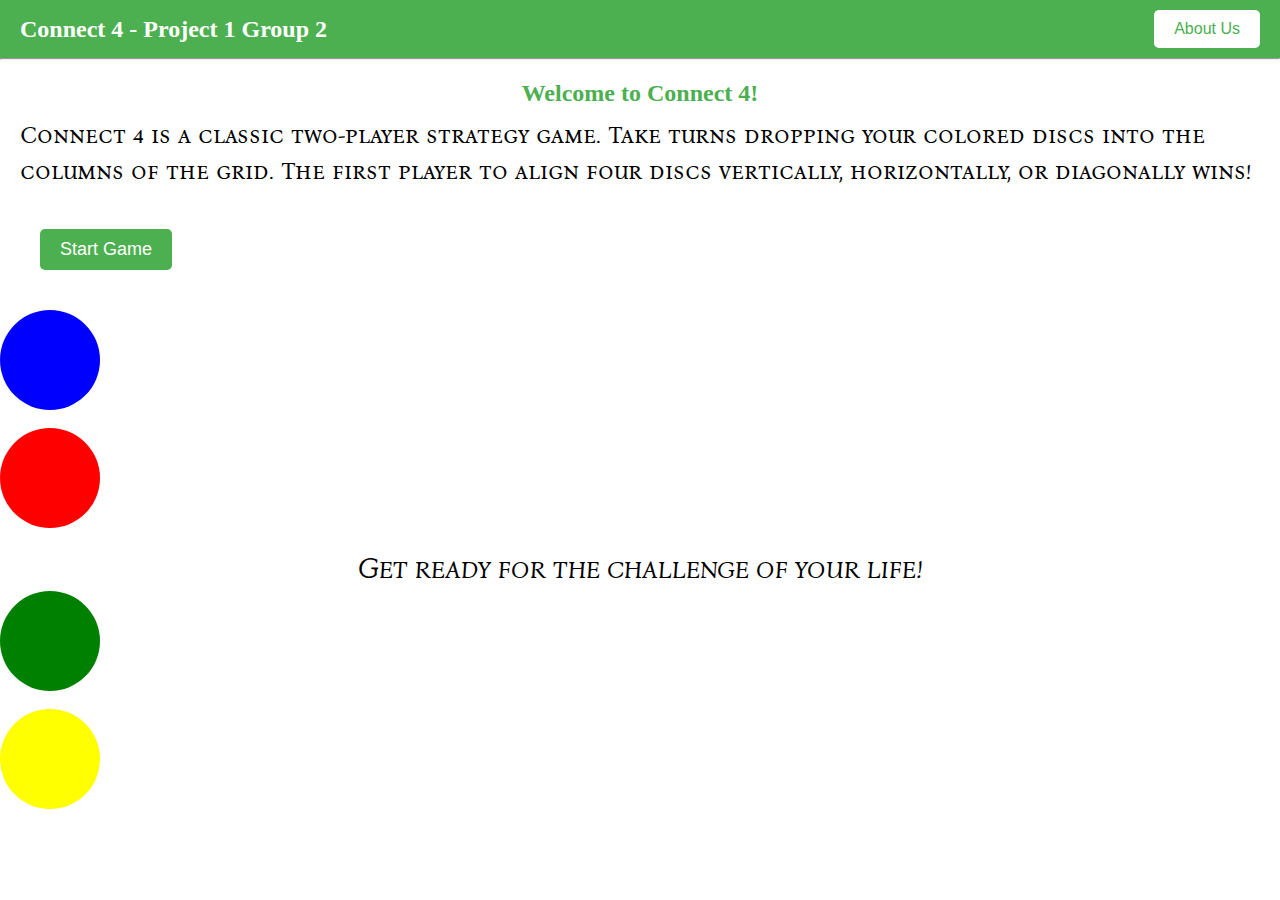
<file: index.html>
<!DOCTYPE html>
<html lang="en">
  <head>
    <meta charset="UTF-8" />
    <meta name="viewport" content="width=device-width, initial-scale=1.0" />
    <link rel="preconnect" href="https://fonts.googleapis.com">
    <link rel="preconnect" href="https://fonts.gstatic.com" crossorigin>
    <link href="https://fonts.googleapis.com/css2?family=Bona+Nova+SC:ital,wght@0,400;0,700;1,400&display=swap" rel="stylesheet">
    <link rel="stylesheet" href="https://cdnjs.cloudflare.com/ajax/libs/animate.css/4.1.1/animate.min.css"/>
    <link rel="stylesheet" href="./assets/css/style.css" />
    <title>Connect 4 - Project 1 Group 2</title>
  </head>
  <body>
    <div class="header">
      <h1 class="title">Connect 4 - Project 1 Group 2</h1>
      <div class="buttons">
 
        <a href="./about.html"><button id="us">About Us</button></a>
      </div>
    </div>
    <hr />
    <div class="openPage">
      <h2 class="animate__animated animate__lightSpeedInRight">Welcome to Connect 4!</h2>
      <p class="bona-nova-sc-regular">
        Connect 4 is a classic two-player strategy game. Take turns dropping your
        colored discs into the columns of the grid. The first player to align
        four discs vertically, horizontally, or diagonally wins!
      </p>
      <a href="./connect-four.html"><button id="startGame">Start Game</button></a>
    </div>
    <div class="animation"></div><br>
    <div class="animation2"></div><br>
    <p class="bona-nova-sc-regular-italic" id="animatetext">Get ready for the challenge of your life!</p>
    <div class="animation3"></div><br>
    <div class="animation4"></div><br>
  </body>
</html>
</file>
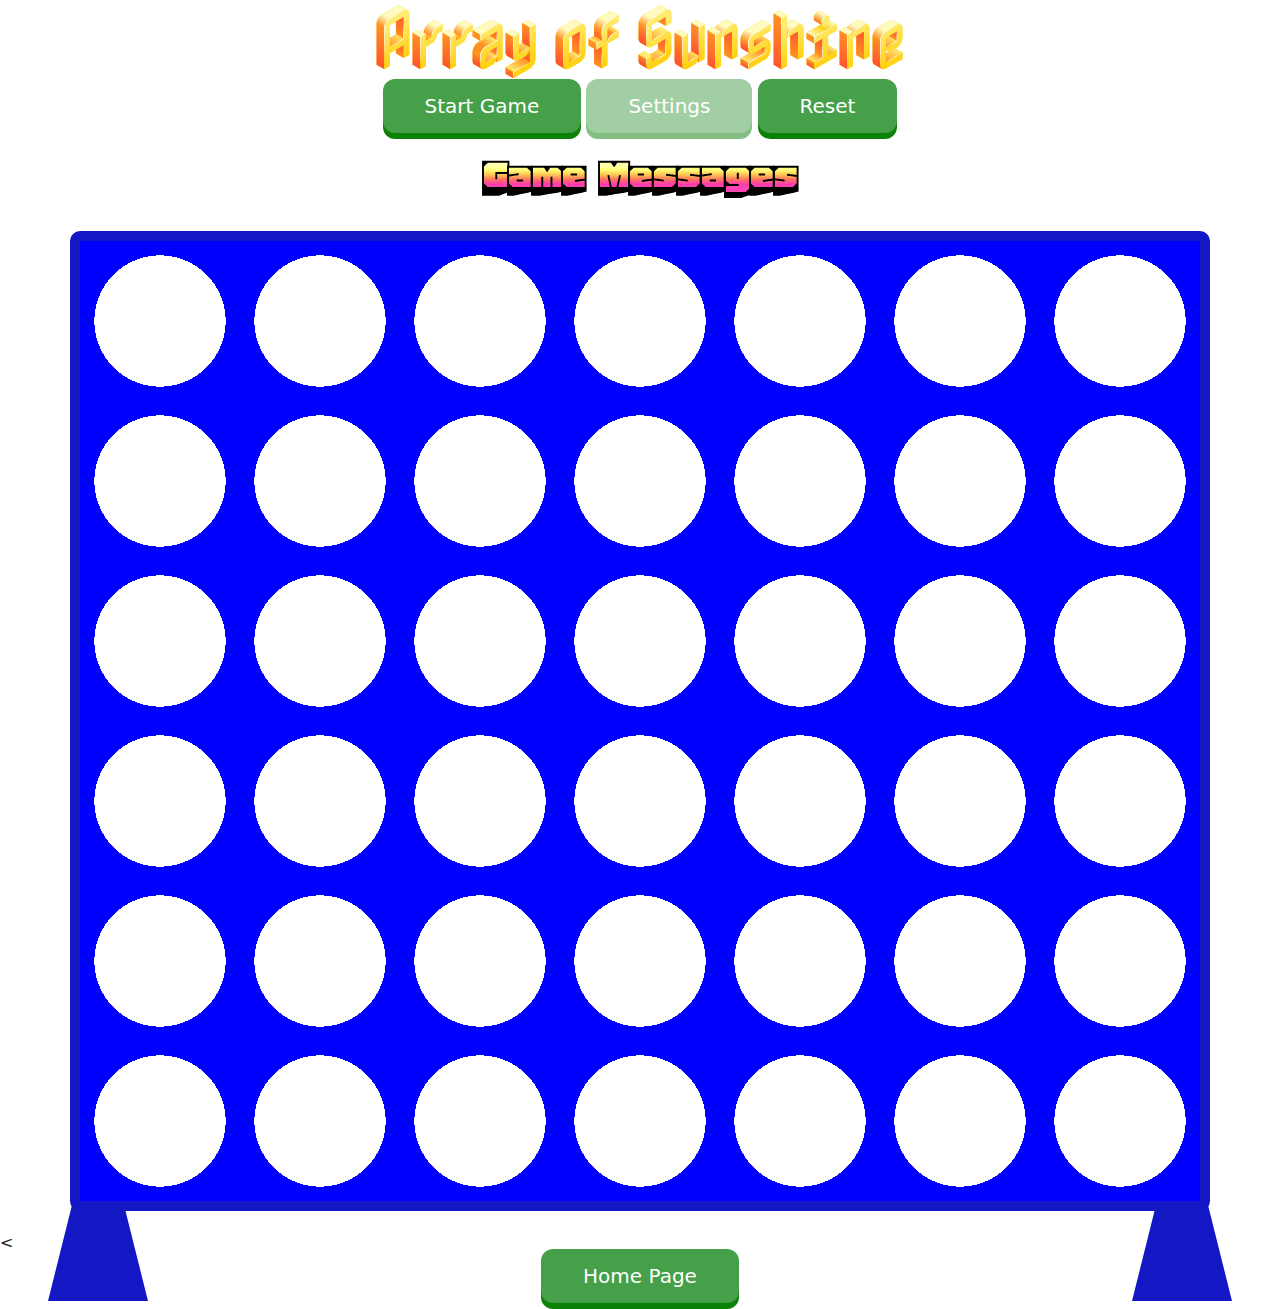
<file: connect-four.html>
<!DOCTYPE html>
<html lang="en">
  <head>
    <meta charset="UTF-8" />
    <meta name="viewport" content="width=device-width, initial-scale=1.0" />
    <link rel="stylesheet" href="./assets/css/style.css" />
    <title>Array of Sunshine</title>
    <link
      href="https://cdn.jsdelivr.net/npm/bootstrap@5.3.3/dist/css/bootstrap.min.css"
      rel="stylesheet"
      integrity="sha384-QWTKZyjpPEjISv5WaRU9OFeRpok6YctnYmDr5pNlyT2bRjXh0JMhjY6hW+ALEwIH"
      crossorigin="anonymous"
    />
    <link rel="preconnect" href="https://fonts.googleapis.com">
    <link rel="preconnect" href="https://fonts.gstatic.com" crossorigin>
    <link href="https://fonts.googleapis.com/css2?family=Honk&family=Nabla&display=swap" rel="stylesheet">
    <style>
      body {
        height: 100vh;
        width: 100vw;
      }
      main {
        
        display: flex;
        flex-direction: column;
        justify-content: center;
      }
      header {
      text-align: center; 
      margin: auto; 
      }
      header > h1 {
      font-family: "Nabla", serif;
      font-optical-sizing: auto;
      font-weight: 400;
      font-size: 4em;
      font-style: normal;
      font-variation-settings:
        "EDPT" 140,
        "EHLT" 12;
      }
      .game-message{
      /* from fonts.google.com */
      font-family: "Honk", serif;
      font-optical-sizing: auto;
      font-weight: 400;
      font-style: normal;
      font-variation-settings:
        "MORF" 15,
        "SHLN" 50;
      }
      .gameboardContainer {
        margin: 20px;
      }
      #gameboard {
        position:relative;
        border: 10px solid #1417C4;
        border-radius: 10px;
      }
      .row > * {
        aspect-ratio: 1/1;
        /* border: 2px solid;
        border-radius: 50% 50% 50% 50%;
        margin: 1%; */
      }
      #gameboard .col {
        /* background-color: blue; */
        /* background: linear-gradient(135deg, #1417C4 25%, #373deb 25%, #373deb 50%, #1417C4 50%, #1417C4 75%, #373deb 75%); */
        /* background-size: 20px 20px;  */
        /* clip-path: circle(50px at 50% 50%); */
        background: radial-gradient(circle at center, transparent 58%, blue 50%);
      }
      #left-leg {
        /* https://css-tricks.com/the-shapes-of-css/ */
        border-bottom: 100px solid #1417C4;
        border-left: 25px solid transparent;
        border-right: 25px solid transparent;
        height: 0;
        width: 100px;
        position: absolute;
        right: -32px;
      }
      #right-leg {
        /* https://css-tricks.com/the-shapes-of-css/ */
        border-bottom: 100px solid #1417C4;
        border-left: 25px solid transparent;
        border-right: 25px solid transparent;
        height: 0;
        width: 100px;
        position: absolute;
        left: -32px;
      }
      .piece {
        background-color: red;
        height: 15.2%;
        width: 13%;
        position: absolute;
        border-radius: 50%;
        bottom: 200%;
        z-index: -10;
        aspect-ratio: 1124/1320;
    } 
    .column0 {
      left: .8%;
    }
    .column1 {
      left: 15%;
    }
    .column2 {
      left: 29.3%;
    }
    .column3 {
      left: 43.5%;
    }
    .column4 {
      left: 57.6%;
    }
    .column5 {
      left: 72%;
    }
    .column6 {
      left: 86%;
    }
    .drop0 {
      bottom: .8%;
      transition: bottom .5s cubic-bezier(.47,1.64,.41,.8);
    }
    .drop1 {
      bottom: 17%;
      transition: bottom .5s cubic-bezier(.47,1.64,.41,.8);
    }
    .drop2 {
      bottom: 34%;
      transition: bottom .5s cubic-bezier(.47,1.64,.41,.8);
    }
    .drop3 {
      bottom: 50.5%;
      transition: bottom .5s cubic-bezier(.47,1.64,.41,.8);
    }
    .drop4 {
      bottom: 67.5%;
      transition: bottom .5s cubic-bezier(.47,1.64,.41,.8);
    }
    .drop5 {
      bottom: 84%;
      transition: bottom .5s cubic-bezier(.47,1.64,.41,.8);
    }
    .empty {
      bottom: -100%;
      transition: bottom 1.5s cubic-bezier(.47,1.64,.41,.8);
    }

    </style>
  </head>
  <body>
    
    <main>
      <header>
        <!-- Button to Open Modal -->
        <h1>Array of Sunshine</h1>
        <button
        type="button"
        class="pushable"
        data-bs-toggle="modal"
        data-bs-target="#startGameModal"
        id="begin-game-button"
        >
        <span class="front">Start Game</span>
      </button>
      <button class="button pushable" id="settings-game-button"><span class="front">Settings</span></button>
      <button class="button pushable" id="reset-game-button"><span class="front">Reset</span></button>
      </header>
      <div class="container text-center">
        <!-- Modal -->
        <div class="modal fade" id="startGameModal" tabindex="-1" aria-labelledby="startGameModalLabel" aria-hidden="true">
          <div class="modal-dialog">
            <div class="modal-content">
              <div class="modal-header">
                <h5 class="modal-title" id="startGameModalLabel">Add Name and Select Color</h5>
                <!-- <button
                  type="button"
                  class="btn-close"
                  data-bs-dismiss="modal"
                  aria-label="Close"
                ></button> -->
              </div>
              <br>
              <div class="modal-body">
                <form id="form">
                  <div class="mb-3">
                    <label for="nameInput1" class="form-label" id="nameInputLabel1">Enter Player 1 Name</label>
                    <input
                      type="text"
                      class="form-control"
                      id="nameInput1"
                      placeholder="Enter Player 1 name"
                      required
                    >
                  </div>
                  <div class="mb-3">
                    <label for="colorSelect1" class="form-label">Select Player 1 Color</label>
                    <select class="form-select" id="colorSelect1" required>
                      <option value="" disabled selected>Select Player 1 color</option>
                      <option value="Red">Red</option>
                      <option value="Blue">Blue</option>
                      <option value="Green">Green</option>
                      <option value="Yellow">Yellow</option>
                      <option value="Black">Black</option>
                    </select>
                  </div>
                  <br><br><br>
                  <div class="mb-3">
                    <label for="nameInput2" class="form-label" id="nameInputLabel2">Enter Player 2 Name</label>
                    <input
                      type="text"
                      class="form-control"
                      id="nameInput2"
                      placeholder="Enter Player 2 name"
                      required
                    >
                  </div>
                  <div class="mb-3">
                    <label for="colorSelect2" class="form-label">Select Player 2 Color</label>
                    <select class="form-select" id="colorSelect2" required>
                      <option value="" disabled selected>Select Player 2 color</option>
                      <option value="Red">Red</option>
                      <option value="Blue">Blue</option>
                      <option value="Green">Green</option>
                      <option value="Yellow">Yellow</option>
                      <option value="Black">Black</option>
                    </select>
                  </div>
                </form>
              </div>
              <div class="modal-footer">
                <!-- <button
                  type="button"
                  class="btn btn-secondary"
                  data-bs-dismiss="modal"
                >
                  Close
                </button> -->
                <button type="button" class="btn btn-primary" id="submitButton">Submit</button>
              </div>
            </div>
          </div>
        </div>

      </div>
      <div class="game-message">Game Messages</div>
      <div class="dropzone"></div>
      <div class="gameboardContainer">
        <div class="container text-center" , id="gameboard">
          <div class="row">
            <div class="col" id="_0-5">0,5</div>
            <div class="col" id="_1-5">1,5</div>
            <div class="col" id="_2-5">2,5</div>
            <div class="col" id="_3-5">3,5</div>
            <div class="col" id="_4-5">4,5</div>
            <div class="col" id="_5-5">5,5</div>
            <div class="col" id="_6-5">6,5</div>
          </div>
          <div class="row">
            <div class="col" id="_0-4">0,4</div>
            <div class="col" id="_1-4">1,4</div>
            <div class="col" id="_2-4">2,4</div>
            <div class="col" id="_3-4">3,4</div>
            <div class="col" id="_4-4">4,4</div>
            <div class="col" id="_5-4">5,4</div>
            <div class="col" id="_6-4">6,4</div>
          </div>
          <div class="row">
            <div class="col" id="_0-3">0,3</div>
            <div class="col" id="_1-3">1,3</div>
            <div class="col" id="_2-3">2,3</div>
            <div class="col" id="_3-3">3,3</div>
            <div class="col" id="_4-3">4,3</div>
            <div class="col" id="_5-3">5,3</div>
            <div class="col" id="_6-3">6,3</div>
          </div>
          <div class="row">
            <div class="col" id="_0-2">0,2</div>
            <div class="col" id="_1-2">1,2</div>
            <div class="col" id="_2-2">2,2</div>
            <div class="col" id="_3-2">3,2</div>
            <div class="col" id="_4-2">4,2</div>
            <div class="col" id="_5-2">5,2</div>
            <div class="col" id="_6-2">6,2</div>
          </div>
          <div class="row">
            <div class="col" id="_0-1">0,1</div>
            <div class="col" id="_1-1">1,1</div>
            <div class="col" id="_2-1">2,1</div>
            <div class="col" id="_3-1">3,1</div>
            <div class="col" id="_4-1">4,1</div>
            <div class="col" id="_5-1">5,1</div>
            <div class="col" id="_6-1">6,1</div>
          </div>
          <div class="row">
            <div class="col" id="_0-0">0,0</div>
            <div class="col" id="_1-0">1,0</div>
            <div class="col" id="_2-0">2,0</div>
            <div class="col" id="_3-0">3,0</div>
            <div class="col" id="_4-0">4,0</div>
            <div class="col" id="_5-0">5,0</div>
            <div class="col" id="_6-0">6,0</div>
          </div>
          <div id="left-leg"></div>
          <div id="right-leg"></div>
        </div>
      </div>
      <<div class="container text-center">
        <a href="./index.html"><button class="pushable" id="homePage"><span class="front">Home Page</span></button></a>
      </<div>
    </main>

    <script
      src="https://cdn.jsdelivr.net/npm/bootstrap@5.3.3/dist/js/bootstrap.bundle.min.js"
      integrity="sha384-YvpcrYf0tY3lHB60NNkmXc5s9fDVZLESaAA55NDzOxhy9GkcIdslK1eN7N6jIeHz"
      crossorigin="anonymous"
    ></script>
    <script src="./assets/js/features.js"></script>
    <!-- <script src="./assets/js/gameboard.js"></script> -->
    <script src="./assets/js/gameplay.js"></script>
  </body>
</html>
</file>
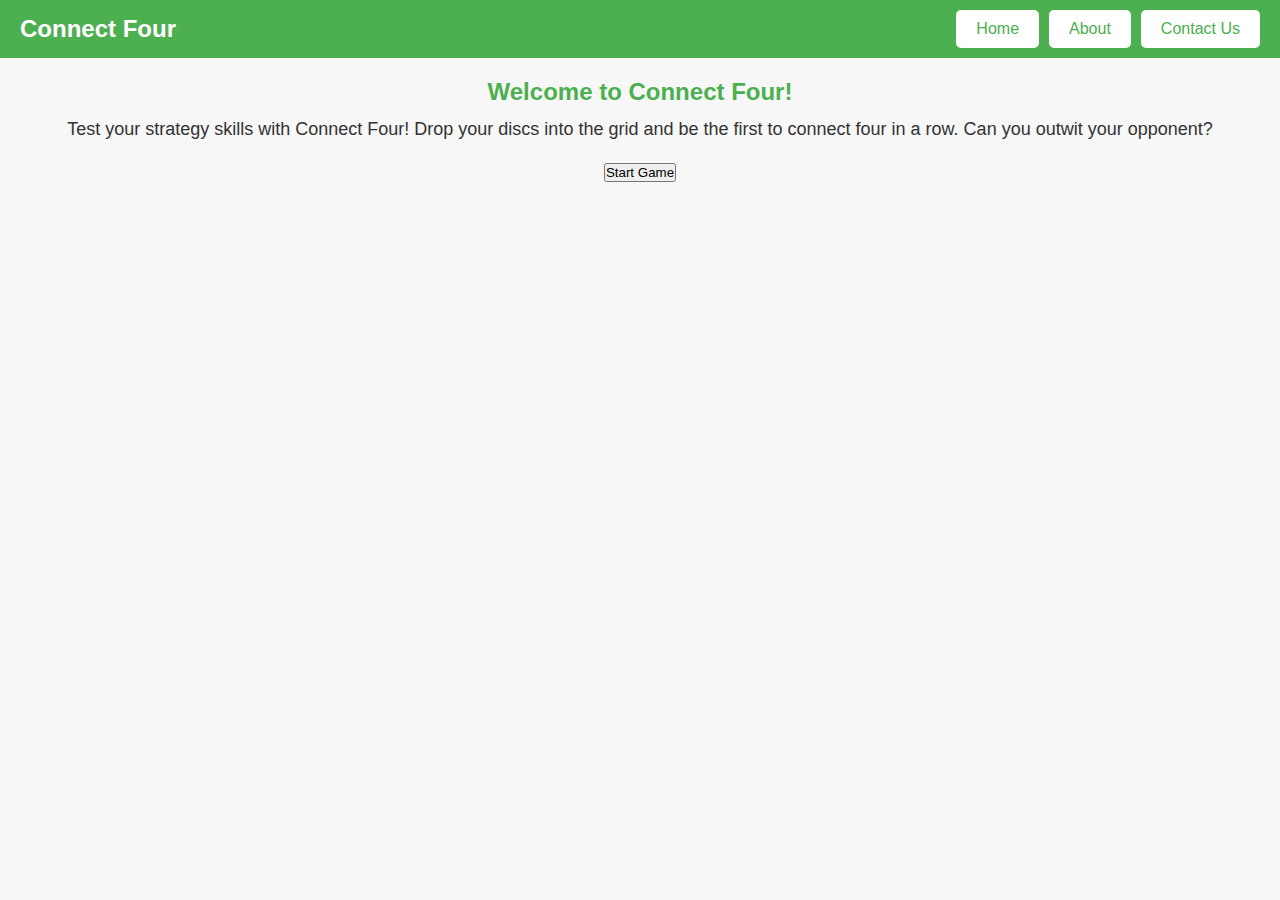
<file: home.html>
<!DOCTYPE html>
<html lang="en">
  <head>
    <meta charset="UTF-8" />
    <meta name="viewport" content="width=device-width, initial-scale=1.0" />
    <title>Connect Four - Home</title>
    <link rel="stylesheet" href="./assets/css/home.css" />
  </head>
  <body>
    <header class="header">
      <div class="title">Connect Four</div>
      <div class="buttons">
        <button onclick="location.href='./home.html'">Home</button>
        <button onclick="location.href='./about.html'">About</button>
        <button onclick="location.href='./Contactus.html'">Contact Us</button>
      </div>
    </header>
    <main class="openPage">
      <h2>Welcome to Connect Four!</h2>
      <p>
        Test your strategy skills with Connect Four! Drop your discs into the grid and be the first to connect four in a row. Can you outwit your opponent?
      </p>
      <button id="startGame" onclick="location.href='./game.html'">Start Game</button>
    </main>
  </body>
</html>
</file>
<file: assets/css/style.css>
* {
  margin: 0;
  padding: 0;
  box-sizing: border-box;
}

#center {
  align-items: center;
}

  .disabled {
    pointer-events: none;
    cursor: not-allowed;
    opacity: 0.5;
    filter: alpha(opacity=50);
    -webkit-box-shadow: none;
    box-shadow: none;
  }

  .header {
    display: flex;
    justify-content: space-between;
    align-items: center;
    padding: 10px 20px;
    background-color: #4CAF50;
    color: white;
  }
  
  .title {
    font-size: 24px;
    font-weight: bold;
  }
  
  .buttons {
    display: flex;
    gap: 10px;
  }
  
  .buttons button {
    padding: 10px 20px;
    font-size: 16px;
    border: none;
    border-radius: 5px;
    cursor: pointer;
    background-color: #ffffff;
    color: #4CAF50;
    transition: background-color 0.3s ease, color 0.3s ease;
  }

  .buttons button:hover {
    background-color: #45a049;
    color: white;
  }
  
  .openPage {
    padding: 20px;
    justify-items: center;
  }
  
  .openPage h2 {
    margin-bottom: 10px;
    color: #4CAF50;
  }
  
  .openPage p {
    margin-bottom: 20px;
    font-size: 24px;
    line-height: 1.5;
  }

.header {
  display: flex;
  justify-content: space-between;
  align-items: center;
  padding: 10px 20px;
  background-color: #4caf50;
  color: white;
}

.title {
  font-size: 24px;
  font-weight: bold;
}

.buttons {
  display: flex;
  gap: 10px;
}

.buttons button {
  padding: 10px 20px;
  font-size: 16px;
  border: none;
  border-radius: 5px;
  cursor: pointer;
  background-color: #ffffff;
  color: #4caf50;
  transition: background-color 0.3s ease, color 0.3s ease;
}

.buttons button:hover {
  background-color: #45a049;
  color: white;
}

.openPage {
  padding: 20px;
}

.openPage h2 {
  margin-bottom: 10px;
  color: #4caf50;
}

.openPage p {
  margin-bottom: 20px;
  font-size: 24px;
  line-height: 1.5;
}

.bona-nova-sc-regular {
  font-family: "Bona Nova SC", serif;
  font-weight: 400;
  font-style: normal;
}

.bona-nova-sc-bold {
  font-family: "Bona Nova SC", serif;
  font-weight: 700;
  font-style: normal;
}

.bona-nova-sc-regular-italic {
  font-family: "Bona Nova SC", serif;
  font-weight: 400;
  font-style: italic;
}

/* animation classes and ids */

#animatetext {
  font-size: 30px;
  line-height: 1.5;
  font-style: italic;
  /* font-family: Impact, monospace, Arial, sans-serif; */
  animation: grow 4s infinite;
  justify-self: center;
}

@keyframes grow {
  0% {
    font-size: 30px;
  }
  50% {
    font-size: 50px;
    color: red;
  }
  100% {
    font-size: 30px;
    color: blue;
  }
}

.animation {
  border-radius: 50%;
  width: 100px;
  height: 100px;
  background-color: blue;
  position: relative;
  animation-name: sidetoside;
  animation-duration: 5s;
  animation-iteration-count: infinite;
}

.animation2 {
  border-radius: 50%;
  width: 100px;
  height: 100px;
  background-color: red;
  position: relative;
  animation-name: sidetoside2;
  animation-duration: 3s;
  animation-iteration-count: infinite;
}

.animation3 {
  border-radius: 50%;
  width: 100px;
  height: 100px;
  background-color: green;
  position: relative;
  animation-name: sidetoside3;
  animation-duration: 7s;
  animation-iteration-count: infinite;
}

.animation4 {
  border-radius: 50%;
  width: 100px;
  height: 100px;
  background-color: yellow;
  position: relative;
  animation-name: sidetoside4;
  animation-duration: 4s;
  animation-iteration-count: infinite;
}

.animation5 {
  border-radius: 50%;
  width: 100px;
  height: 100px;
  background-color: black;
  position: relative;
  animation-name: sidetoside5;
  animation-duration: 8s;
  animation-iteration-count: infinite;
}

@keyframes sidetoside {
  0% {
    left: 0;
  }
  50% {
    left: 96%;
    background-color: green;
  }
  100% {
    left: 0;
  }
}

@keyframes sidetoside2 {
  0% {
    left: 0;
  }
  50% {
    left: 96%;
    background-color: black;
  }
  100% {
    left: 0;
  }
}

@keyframes sidetoside3 {
  0% {
    left: 0;
  }
  50% {
    left: 96%;
    background-color: yellow;
  }
  100% {
    left: 0;
  }
}

@keyframes sidetoside4 {
  0% {
    left: 0;
  }
  50% {
    left: 96%;
    background-color: red;
  }
  100% {
    left: 0;
  }
}


  #startGame {
      margin: 20px;
      padding: 10px 20px;
      font-size: 18px;
      border: none;
      border-radius: 5px;
      background-color: #4CAF50;
      color: white;
      cursor: pointer;
      transition: background-color 0.3s ease;
    }

  
  .dropzone {
    background-color: brown;
  }

.dropzone {
  background-color: brown;
}

.game-message {
  font-size: 48px;
  font-weight: bold;
  text-align: center;
}

.col {
  color: transparent;
}

  .pushable {
    background-color: #45a049;
    background: hsl(118, 88%, 27%);
    border-radius: 12px;
    border: none;
    padding: 0;
    cursor: pointer;
    outline-offset: 4px;
  }
  .front {
    display: block;
    padding: 12px 42px;
    border-radius: 12px;
    font-size: 1.25rem;
    background-color: #45a049;
    color: white;
    transform: translateY(-6px);
  }

  .pushable:active .front {
    transform: translateY(-2px);
  }
</file>
<file: assets/css/home.css>
* {
    margin: 0;
    padding: 0;
    box-sizing: border-box;
    text-align: center;
  }
  
  body {
    font-family: Arial, sans-serif;
    background-color: #f7f7f7;
    color: #333;
  }
  
  .header {
    display: flex;
    justify-content: space-between;
    align-items: center;
    padding: 10px 20px;
    background-color: #4CAF50;
    color: white;
  }
  
  .title {
    font-size: 24px;
    font-weight: bold;
  }
  
  .buttons {
    display: flex;
    gap: 10px;
  }
  
  .buttons button {
    padding: 10px 20px;
    font-size: 16px;
    border: none;
    border-radius: 5px;
    cursor: pointer;
    background-color: #ffffff;
    color: #4CAF50;
    transition: background-color 0.3s ease, color 0.3s ease;
  }
  
  .buttons button:hover {
    background-color: #45a049;
    color: white;
  }
  
  .openPage {
    padding: 20px;
  }
  
  .openPage h2 {
    margin-bottom: 10px;
    color: #4CAF50;
  }
  
  .openPage p {
    margin-bottom: 20px;
    font-size: 18px;
    line-height: 1.5;
  }

  #startGame:hover {
    background-color: #45a049;
  }
</file>
